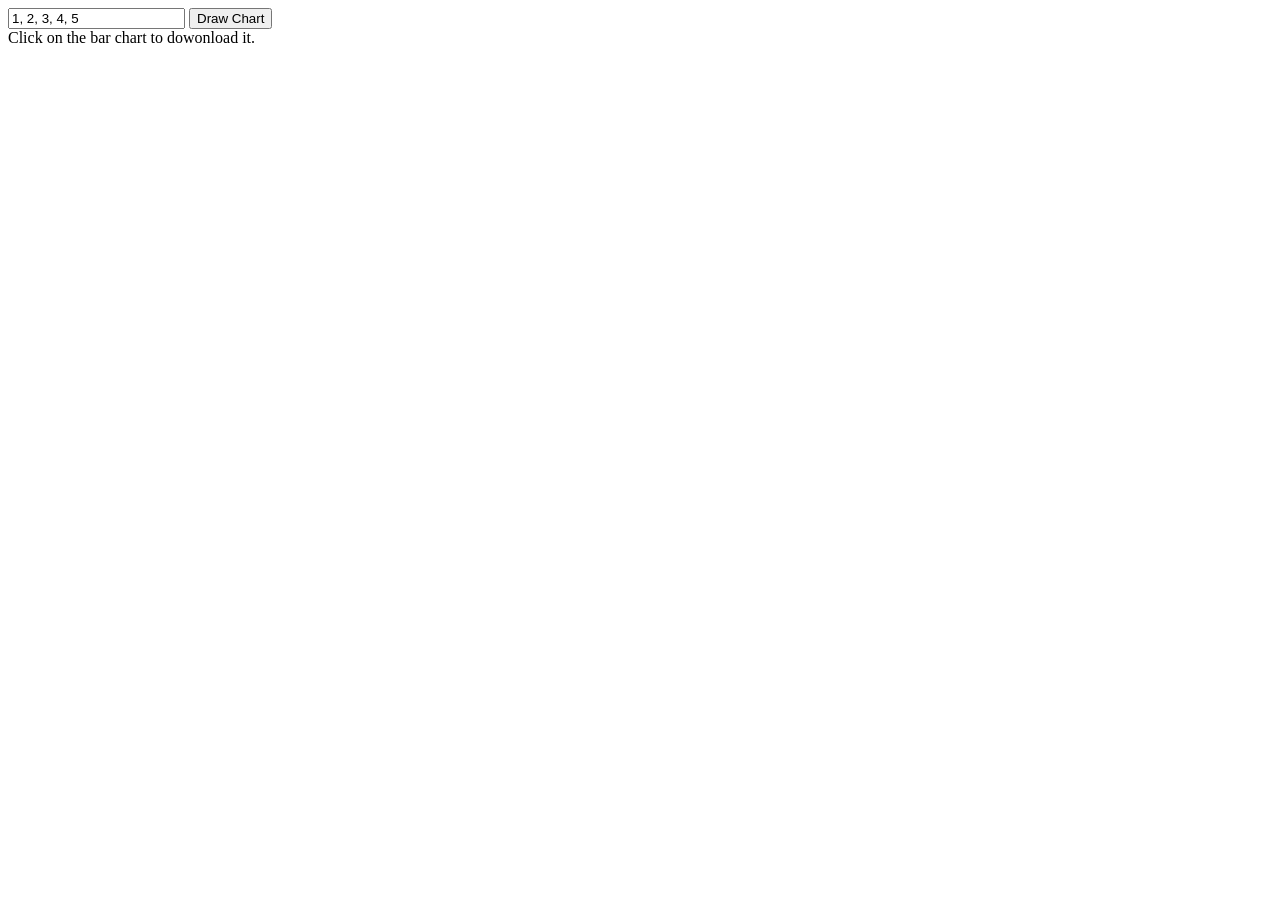
<file: seminar3/index.html>
<!DOCTYPE html>
<html>
    <head>
        <title>Bar Chart Sample</title>
    </head>
    <body>
        <form>
            <input id="tbValues" type="text" value="1, 2, 3, 4, 5">
            <input id="btnDraw" type="button" value="Draw Chart">
        </form>
        Click on the bar chart to dowonload it. <br>
        
        <canvas id="canvasChart">
            Your browser does not support the canvas element.
        </canvas>
        <script src="canvas-bar-chart-library.js"></script>
        <script>
            'use strict'
            const btnDraw=document.getElementById("btnDraw");
            const tbValues=document.getElementById("tbValues");
            const canvasChart=document.getElementById("canvasChart");
            const barChart= new BarChart(canvasChart);
            btnDraw.addEventListener("click", () =>{
                const value = tbValues.value;
                const data = eval('[' + value + ']');
                barChart.draw(data);
        })
        </script>
    </body>
</html>
</file>
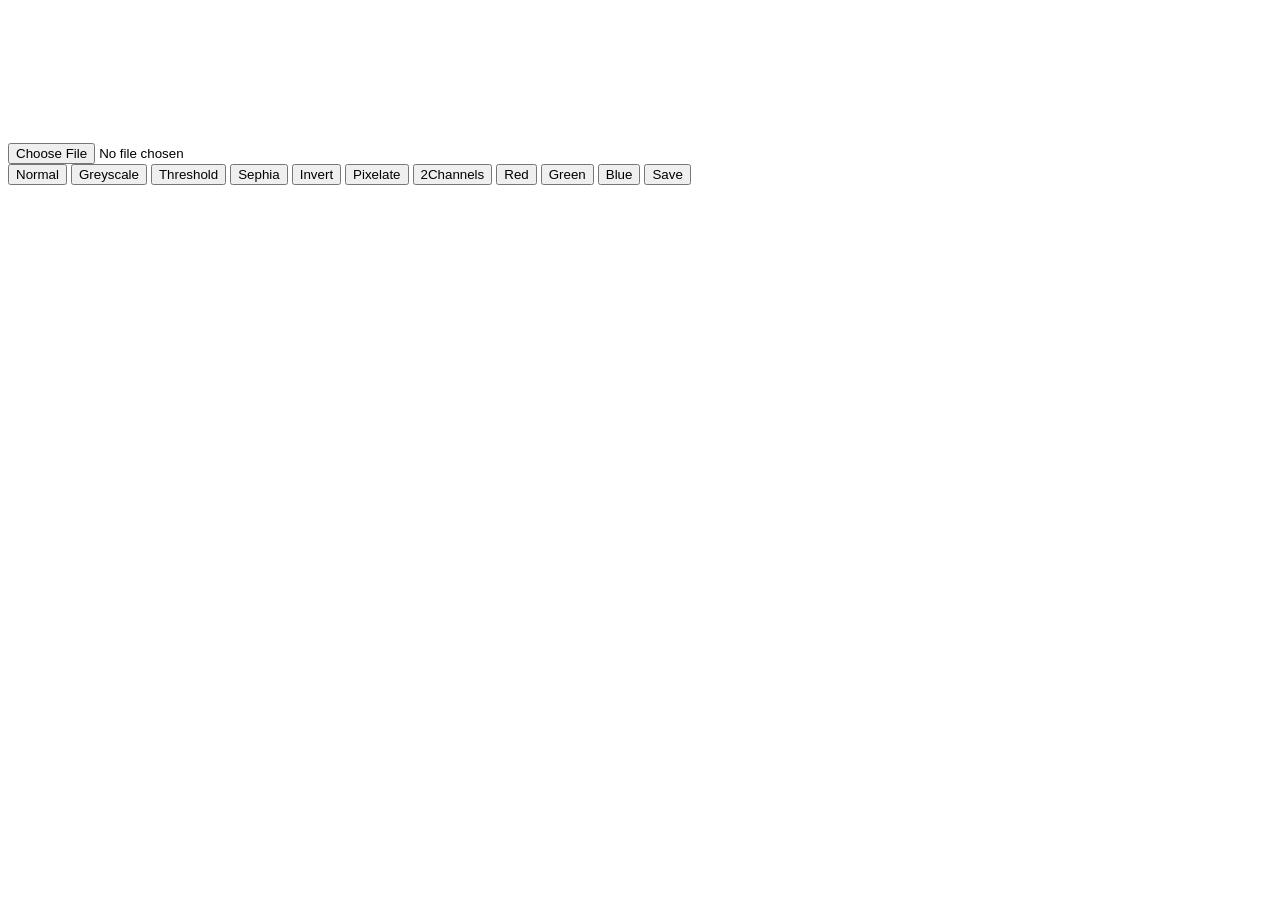
<file: seminar5/index.html>
<!DOCTYPE html>
<html>
    <head>
        <title>Image Editor</title>
    </head>
    <body>
        <input id="fileBrowser" type="file" accept="image/*">
        <canvas id="visibleCanvas">
            Your browser does not support the canvas element.
        </canvas>
        <div>
            <button type="button" data-effect="normal">Normal</button>
            <button type="button" data-effect="greyscale">Greyscale</button>
            <button type="button" data-effect="threshold">Threshold</button>
            <button type="button" data-effect="sephia">Sephia</button>
            <button type="button" data-effect="invert">Invert</button>
            <button type="button" data-effect="pixelate">Pixelate</button>
            <button type="button" data-effect="2channels">2Channels</button>
            <button type="button" data-effect="red">Red</button>
            <button type="button" data-effect="green">Green</button>
            <button type="button" data-effect="blue">Blue</button>
            <button id="btnSave" type="button">Save</button>
        </div>
        <script src="image-editor.js"></script>
        <script src="main.js"></script>
    </body>
</html>
</file>
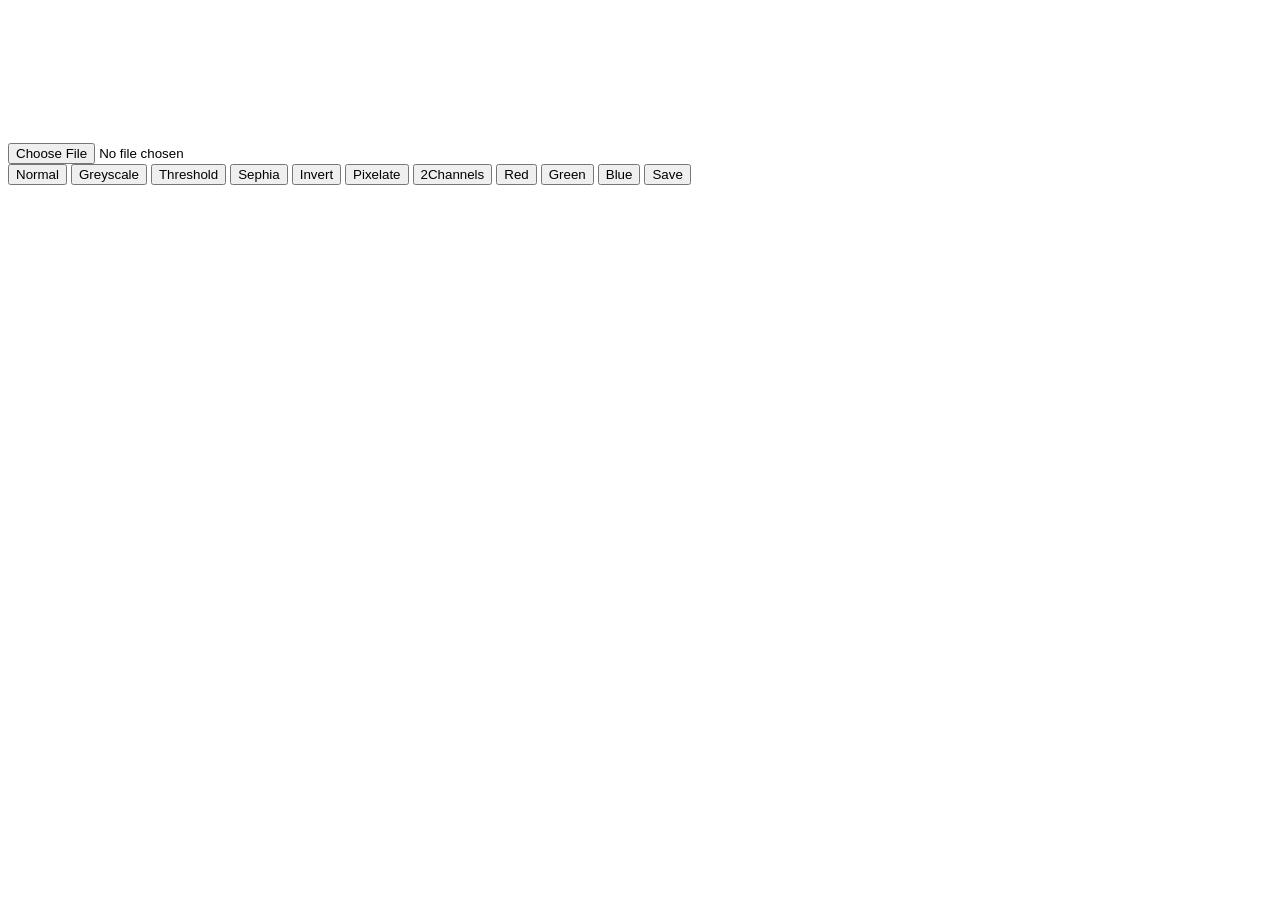
<file: seminar6/index.html>
<!DOCTYPE html>
<html>
    <head>
        <title>Image Editor</title>
    </head>
    <body>
        <input id="fileBrowser" type="file" accept="image/*">

        <canvas id="visibleCanvas">
            Your browser does not support the canvas element.
        </canvas>

        <div>
            <button type="button" data-effect="normal">Normal</button>
            <button type="button" data-effect="greyscale">Greyscale</button>
            <button type="button" data-effect="threshold">Threshold</button>
            <button type="button" data-effect="sephia">Sephia</button>
            <button type="button" data-effect="invert">Invert</button>
            <button type="button" data-effect="pixelate">Pixelate</button>
            <button type="button" data-effect="2channels">2Channels</button>
            <button type="button" data-effect="red">Red</button>
            <button type="button" data-effect="green">Green</button>
            <button type="button" data-effect="blue">Blue</button>

            <button id="btnSave" type="button">Save</button>
        </div>

        <script src="image-editor.js"></script>
        <script src="main.js"></script>
    </body>
</html>
</file>
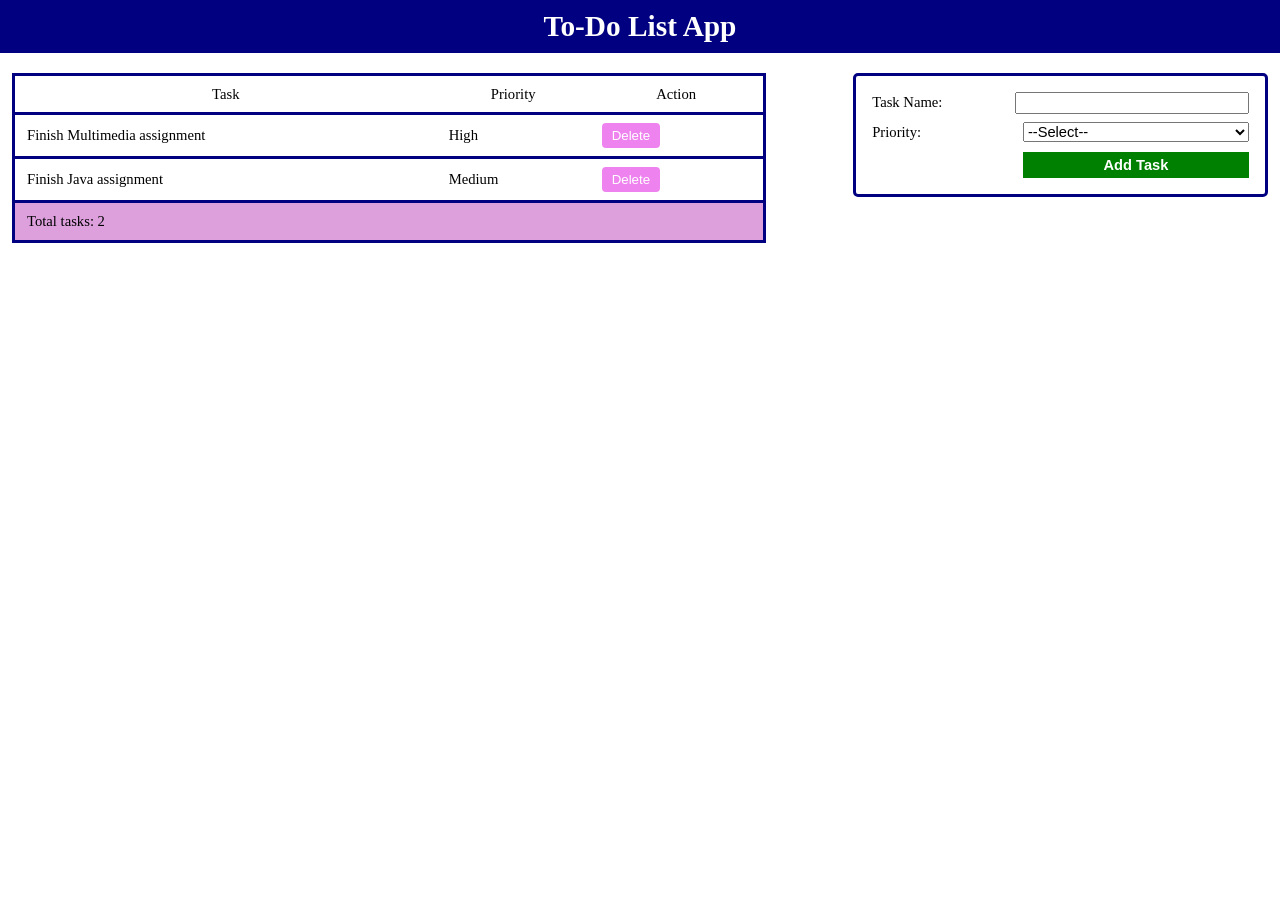
<file: seminar2/SEMINAR 2/index.html>
<!DOCTYPE html>
<html>
    <head>
        <title>To Do List App</title>
        <link rel="stylesheet" type="text/css" href="styles.css">
        <script defer src="script.js"></script>
    </head>
    <body>
        <h1>To-Do List App</h1>
        <table>
            <thead>
                <tr>
                    <th>Task</th>     
                    <th>Priority</th>
                    <th>Action</th>       
                </tr>
            </thead>
            <tbody id="taskTableBodyId">
                <tr>
                    <td>Finish Multimedia assignment</td>
                    <td>High</td>
                    <td>
                        <button class="delete-btn">Delete</button>                      
                    </td>
                </tr>
                <tr>
                    <td>Finish Java assignment</td>
                    <td>Medium</td>
                    <td>
                        <button class="delete-btn">Delete</button>                      
                    </td>
                </tr>
            </tbody>

            <tfoot>
                <tr>
                    <td colspan="3" id="taskCountId">Total tasks: 2</td>
                </tr>
            </tfoot>
        </table>

        <form class="controls" action="#">
            <label for="taskNameId">Task Name:</label>
            <input id="taskNameId" name="taskName">

            <label for="priorityId">Priority:</label>
            <select id="priorityId" name="priority">
                <option value="">--Select--</option>
                <option>Low</option>
                <option>Medium</option>
                <option>High</option>
            </select>

            <input type="button" id="addTaskBtnId" value="Add Task">
        </form>
    </body>
</html>
</file>
<file: seminar2/SEMINAR 2/styles.css>
body{
    font-family: Tahoma;
    font-size: 11pt;
    line-height: 1.4em;
    margin: 0;
    padding: 12px;
}

h1{
    background-color: navy;
    color: white;
    padding: 16px;
    margin: -12px -12px 20px -12px;
    text-align: center;
}

table{
    border: 3px solid navy;
    border-collapse: collapse;
    width:60%;
    float: left;
}

th, td {
    padding: 8px 12px;
    border-bottom: 3px solid navy;
    font-weight: normal;
}

tfoot {
    background-color: plum;
    font-weight: bold;
}

form {
    border: 3px solid navy;
    border-radius: 5px;
    background-color: white;
    padding: 16px;
    float: right;
    width: 30%;
}

label {
    display: block;
    float: left;
    clear: both;
    width: 35%;
    margin-bottom: 10px;
}

input, select {
    font-size: 11pt;
    display: block;
    float: right;
    width: 60%;
} 

input[type="button"] {
    font-weight: bold;
    padding: 5px;
    margin-top: 10px;
}

button.delete-btn{
    background-color: violet;
    color: white;
    border: none;
    padding: 5px 10px;
    border-radius: 4px;
    cursor: pointer;
}

button.delete-btn:hover{
    background-color: darkviolet;
}

#addTaskBtnId {
    background-color: green;
    color: white;
    border: none;
}

#addTaskBtnId:hover{
    background-color: darkgreen;
}
</file>
